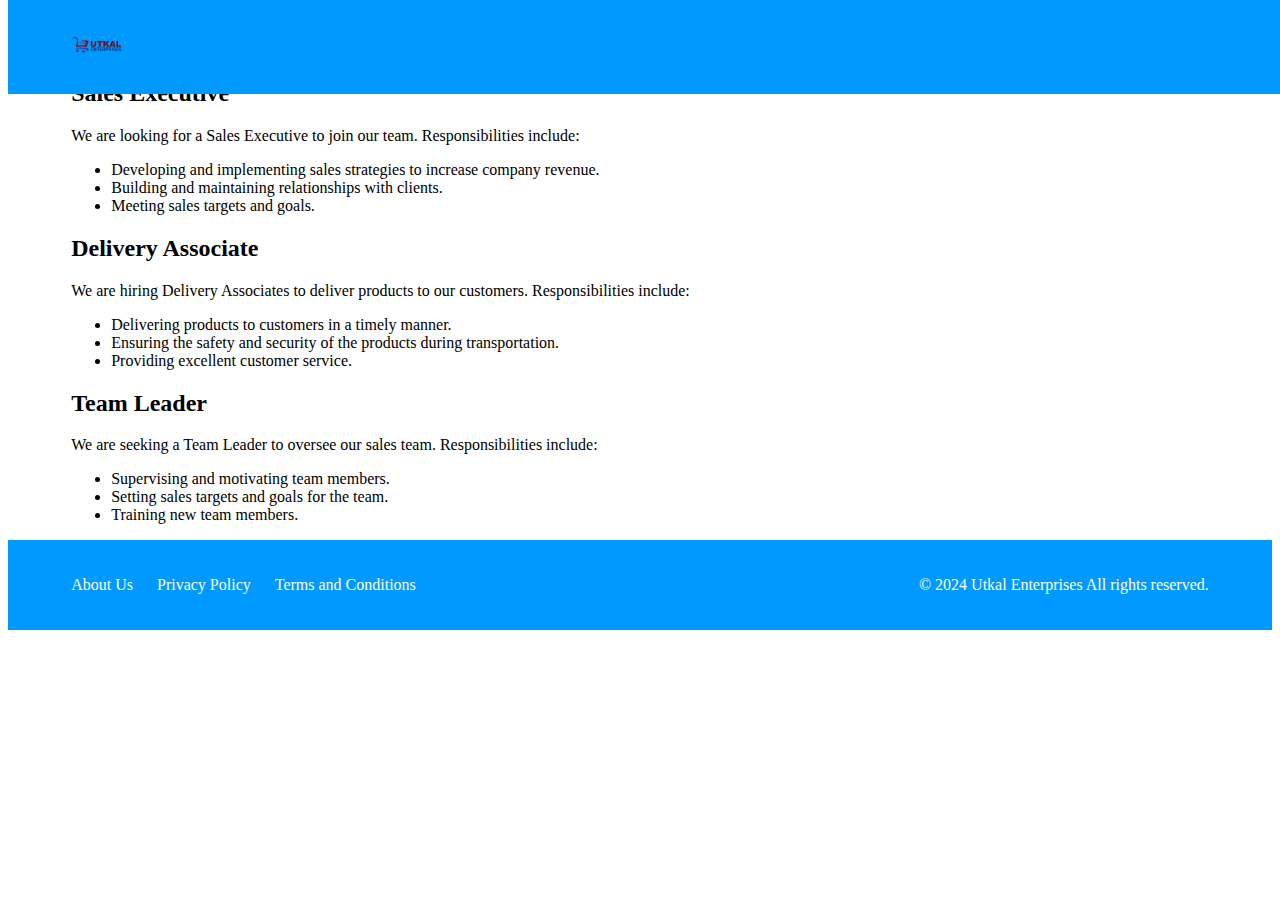
<file: index.html>
<!DOCTYPE html>
<html lang="en">
<head>
    <meta charset="UTF-8">
    <meta name="viewport" content="width=device-width, initial-scale=1.0">
    <title>Job Openings - Utkal Enterprises</title>
    <link rel="stylesheet" href="styles.css">
</head>
<body>

<header class="header">
    <div class="container">
        <div class="logo">
            <a href="index.html">
                <img src="logo.png" alt="Company Logo">
            </a>
        </div>
        <nav class="navbar">
        </nav>
    </div>
</header>
<section class="job-openings">
    <div class="container">
        <h1>Job Openings</h1>
        <div class="job-position">
            <h2>Sales Executive</h2>
            <p>We are looking for a Sales Executive to join our team. Responsibilities include:</p>
            <ul>
                <li>Developing and implementing sales strategies to increase company revenue.</li>
                <li>Building and maintaining relationships with clients.</li>
                <li>Meeting sales targets and goals.</li>
            </ul>
        </div>
        <div class="job-position">
            <h2>Delivery Associate</h2>
            <p>We are hiring Delivery Associates to deliver products to our customers. Responsibilities include:</p>
            <ul>
                <li>Delivering products to customers in a timely manner.</li>
                <li>Ensuring the safety and security of the products during transportation.</li>
                <li>Providing excellent customer service.</li>
            </ul>
        </div>
        <div class="job-position">
            <h2>Team Leader</h2>
            <p>We are seeking a Team Leader to oversee our sales team. Responsibilities include:</p>
            <ul>
                <li>Supervising and motivating team members.</li>
                <li>Setting sales targets and goals for the team.</li>
                <li>Training new team members.</li>
            </ul>
        </div>
    </div>
</section>

<footer class="footer">
    <div class="container">
        <div class="footer-links">
            <ul>
                <li><a href="about.html">About Us</a></li>
                <li><a href="privacy.html">Privacy Policy</a></li>
                <li><a href="terms.html">Terms and Conditions</a></li>
            </ul>
        </div>
        <div class="footer-info">
            <p>&copy; 2024 Utkal Enterprises All rights reserved.</p>
        </div>
    </div>
</footer>

<script src="script.js"></script>
</body>
</html>
</file>
<file: styles.css>
/* Header styles */
.header {
    background-color: hsl(204, 100%, 50%);
    color: #fff;
    padding: 20px 0;
    position: fixed;
    top: 0;
    width: 100%;
    z-index: 1000;
}

.container {
    width: 90%;
    margin: 0 auto;
}

.logo {
    float: left;
}

.logo img {
    height: 50px;
    width: auto;
}

.navbar {
    float: right;
}

.nav-menu {
    list-style: none;
}

.nav-menu li {
    display: inline;
    margin-right: 20px;
}

.nav-menu li a {
    color: #fff;
    text-decoration: none;
}

/* Footer styles */
.footer {
    background-color: hsl(204, 100%, 50%);
    color: #fff;
    padding: 20px 0;
}

.footer .container {
    width: 90%;
    margin: 0 auto;
    display: flex;
    justify-content: space-between;
    align-items: center;
}

.footer-links ul {
    list-style: none;
    padding: 0;
    margin: 0;
}

.footer-links li {
    display: inline;
    margin-right: 20px;
}

.footer-links li a {
    color: #fff;
    text-decoration: none;
}
</file>
